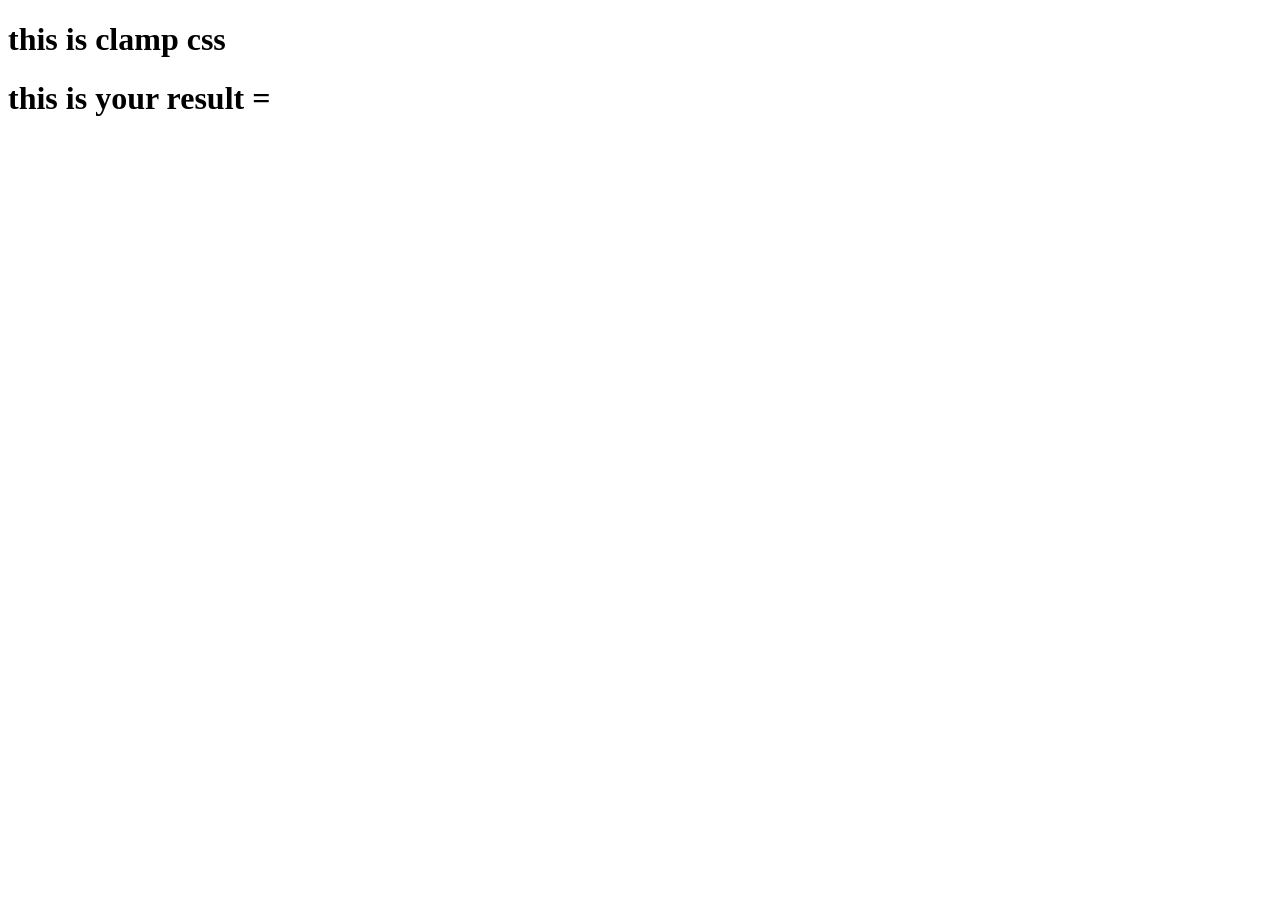
<file: index.html>
<!DOCTYPE html>
<html lang="en">
<head>
    <meta charset="UTF-8">
    <meta name="viewport" content="width=device-width, initial-scale=1.0">
    <title>Document</title>
</head>
<body>
    <h1>this is clamp css </h1>

    <h1 > this is your result = <div id="result"></div></h1>
    <!-- <script src="practice2.js"></script> -->
    <script src="practice6.js"></script>
</body>
</html>
</file>
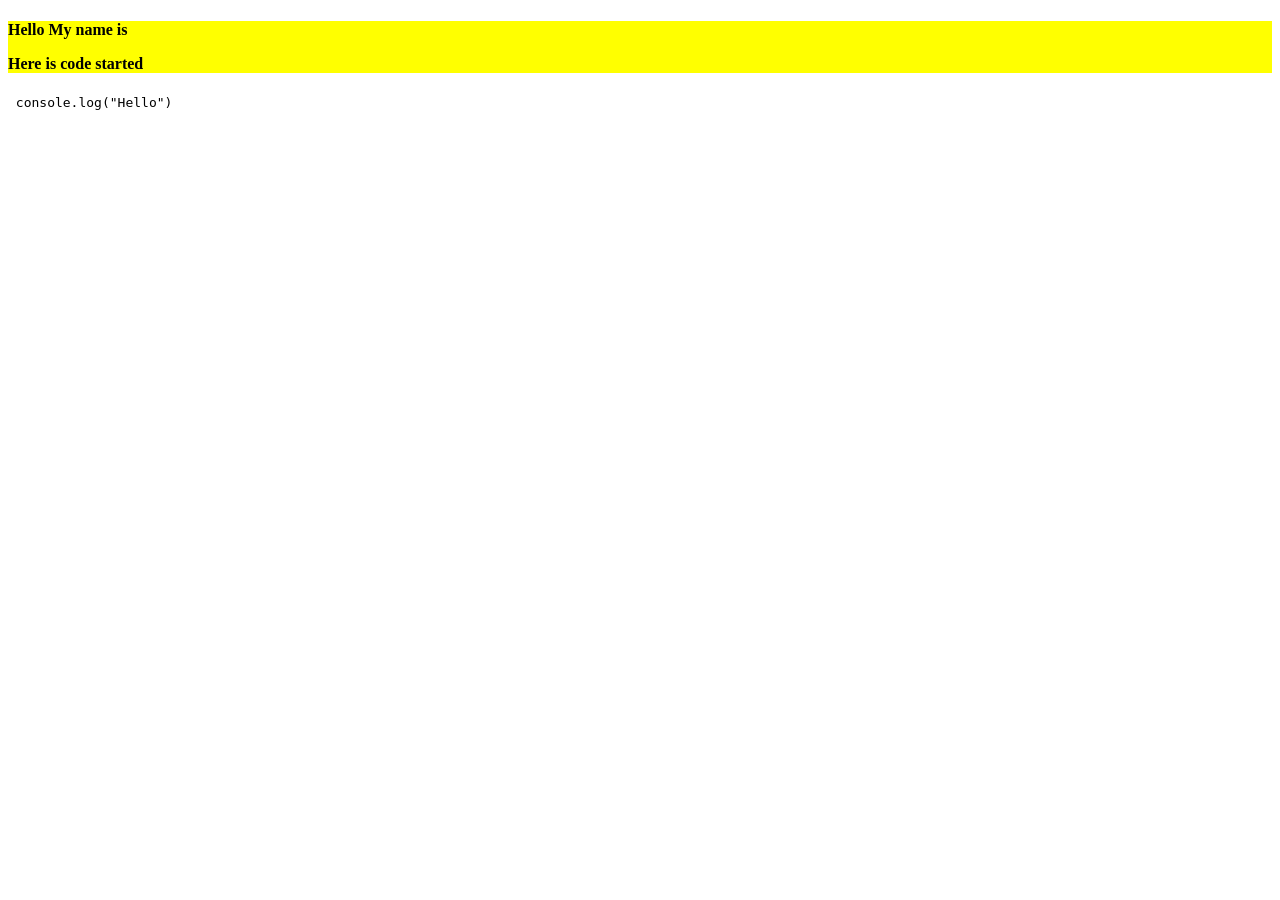
<file: Dom/index.html>
<!DOCTYPE html>
<html lang="en">
<head>
    <meta charset="UTF-8">
    <meta name="viewport" content="width=device-width, initial-scale=1.0">
    <title>Dom</title>
</head>
<body>
  <div class="block">
    <h4> Hello My name is <span id="username"> Rushi </span>
     <p class="para">Here is code started </p>
    </h4>
    <pre> <code>console.log("Hello")</code></pre>


    </div>


<script>
//   const div = document.querySelector("pre");
// div.innerHTML = "<h1>This is hacked</h1>"
  const div = document.querySelector("#username");
username.innerText = 'Appa';
div.style.color = 'blue'
div.style.textDecoration = 'overline'
div.parentElement.style.backgroundColor ='yellow'
div.remove()

</script>
</body>
</html>
</file>
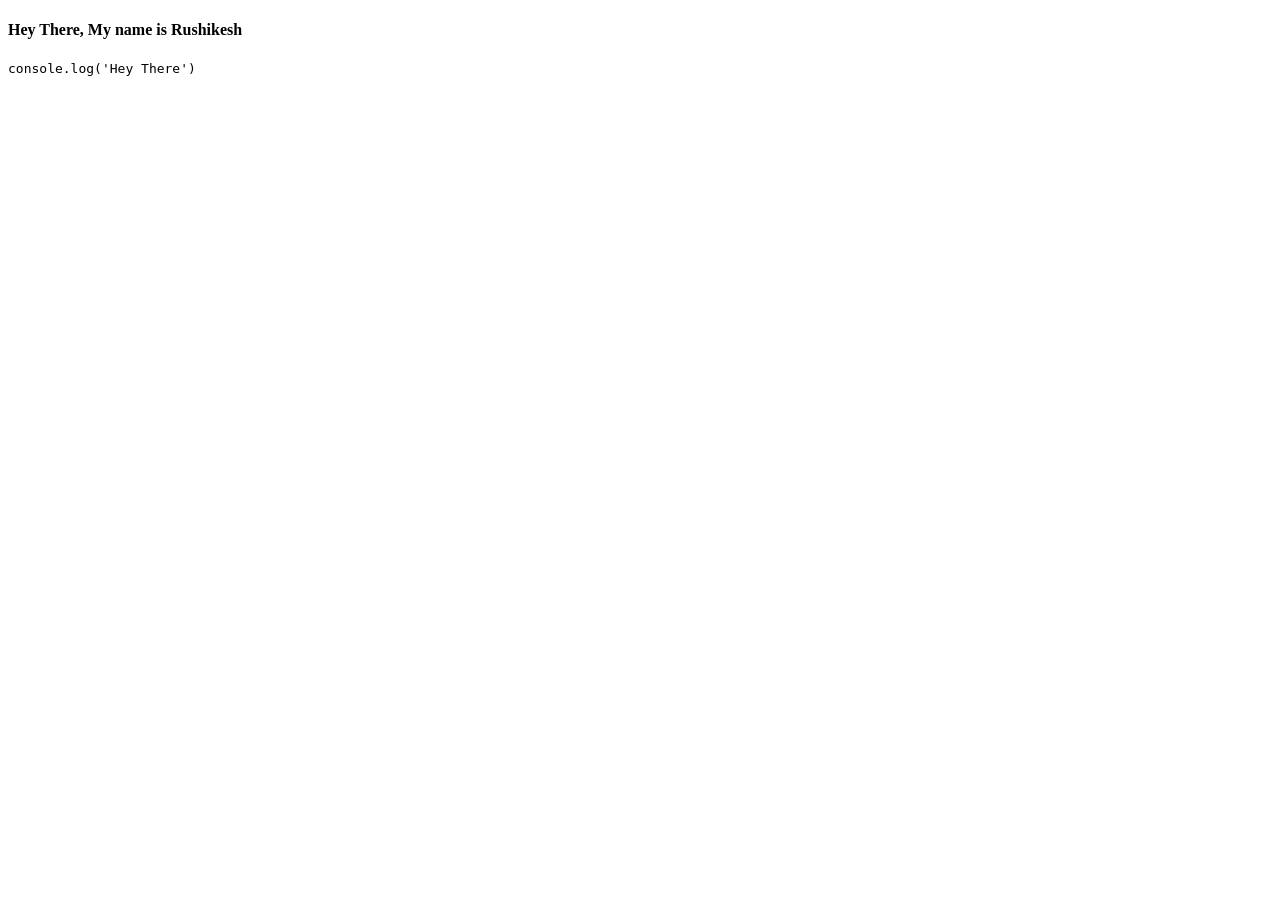
<file: Dom/2.html>
<!-- this queryselector by class -->
<!DOCTYPE html>
<html lang="en">

<head>
    <meta charset="UTF-8">
    <meta name="viewport" content="width=device-width, initial-scale=1.0">
    <title>Document</title>
</head>

<body>

    <nav class="block">
        <p class="paragraph"> Welcome to my website</p>
    </nav>
    <div class="block">
        <h4>
            Hey There, My name is
            <span id="username">Rushikesh </span>
        </h4>
        <p class="block" Here is a code for you</p>
        <pre><code>console.log('Hey There')</code></pre>
    </div>

    <script>
        const ml = document.getElementsByClassName("block")
        // ml.style.background = 'blue';

        for(let i = 0; i< ml.length; i++){
            // ml.item(i).style.background = 'yellow'
            ml.item(i).remove()
            console.log(ml.item(i));
            
        }        



    </script>

</body>

</html>
</file>
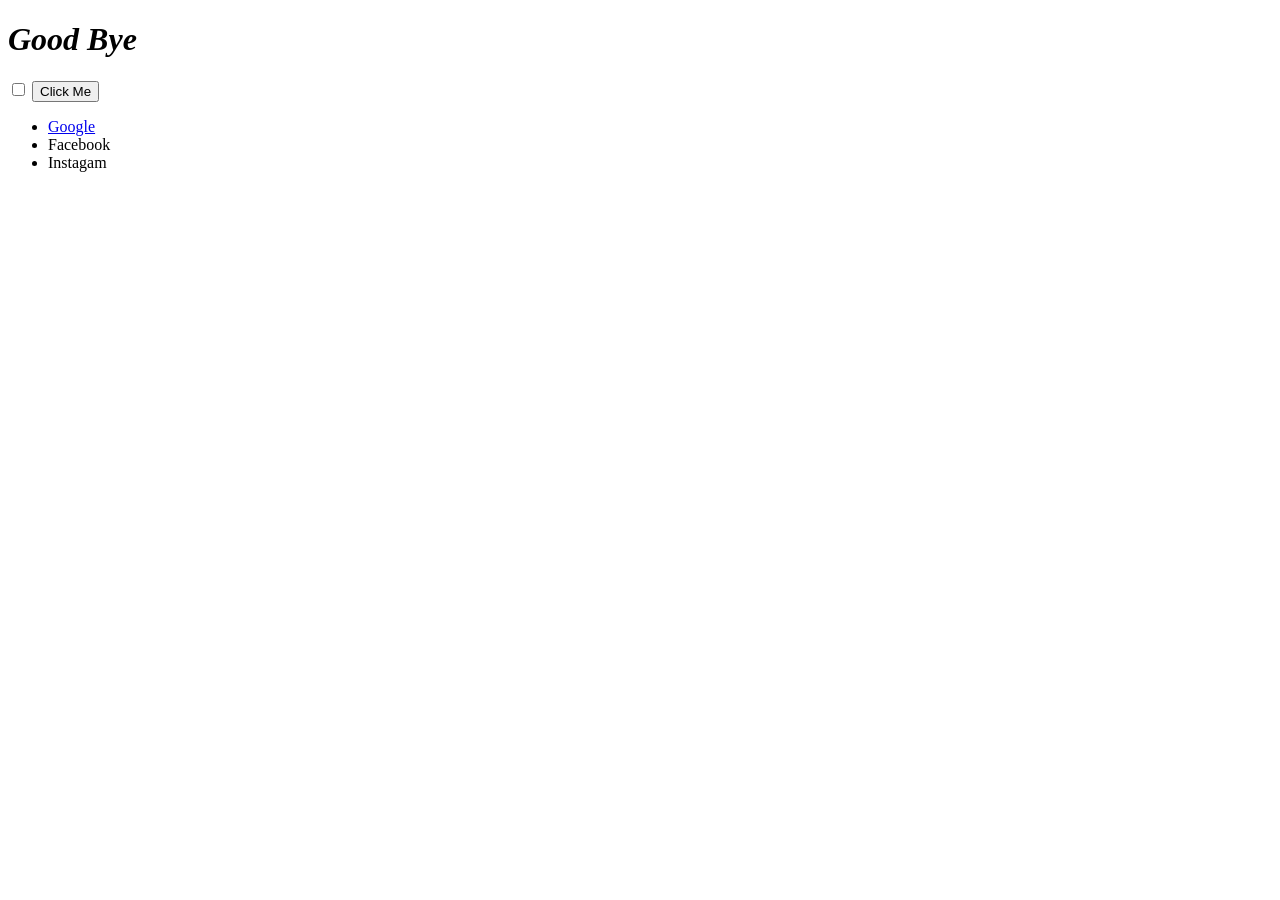
<file: Dom/3.html>
<!DOCTYPE html>
<html lang="en">
<head>
    <meta charset="UTF-8">
    <meta name="viewport" content="width=device-width, initial-scale=1.0">
    <title>Dom 3</title>
    <link rel="stylesheet" href="style.css">
</head>
<body>
    <h1 id="title"><strong>Hello</strong></h1>
    <input type="checkbox">
    <button class="btm" > Click Me</button>
    <ul id="list">
        <li class="item"><a href="http://Google.com">Google</a> </li>
        <li class="item">Facebook</li>
        <li class="item">Instagam</li>
    </ul>
    


<script src="index.js"></script>

</body>
</html>
</file>
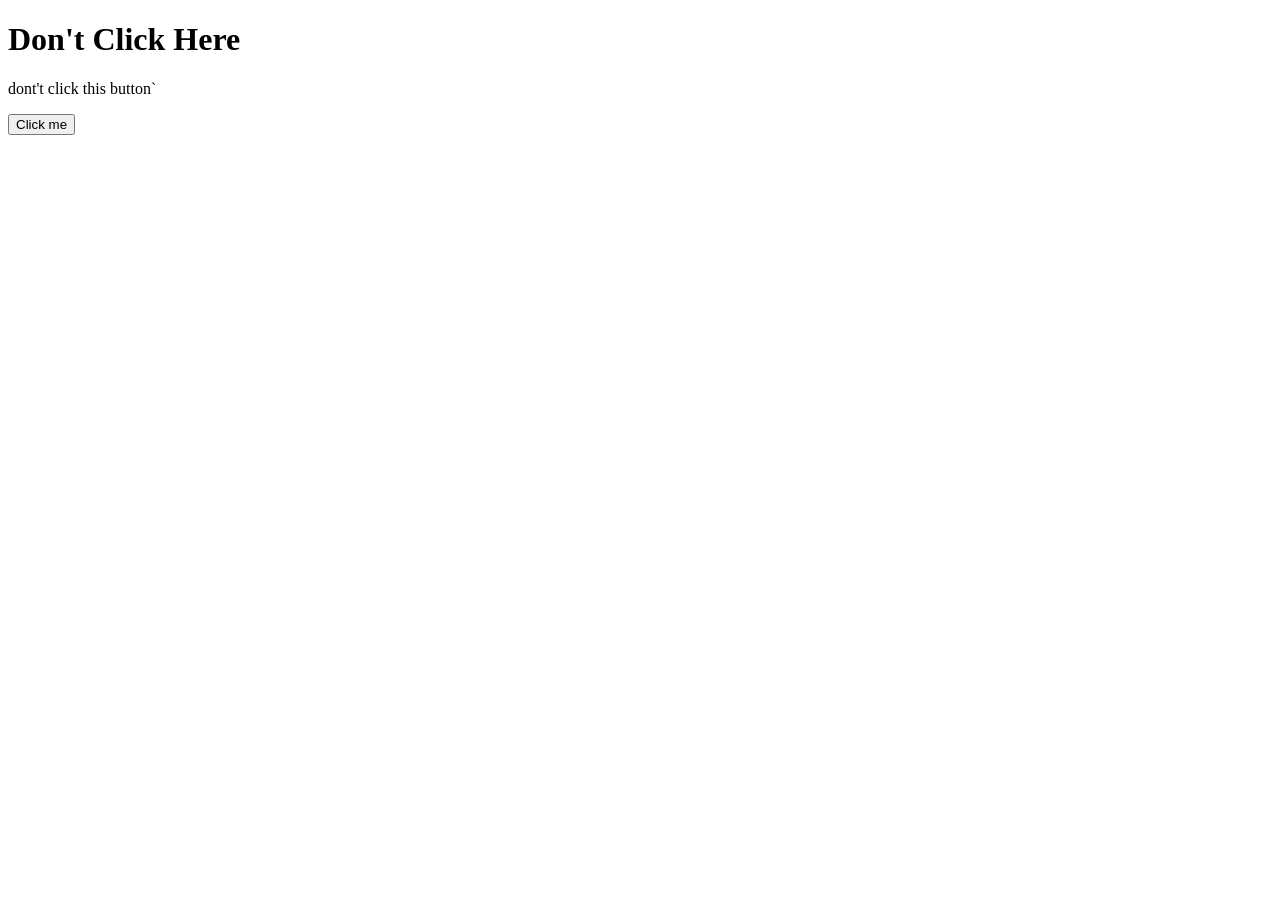
<file: Dom/onclick.html>
<!DOCTYPE html>
<html lang="en">
<head>
    <meta charset="UTF-8">
    <meta name="viewport" content="width=device-width, initial-scale=1.0">
    <title>EventListner</title>
</head>
<body>
    <h1>Don't Click Here</h1>
    <p>dont't click this button`</p>
<button onclick="clicked()"> Click me </button>










    <script>
        function clicked(){
            console.log('this is clicked');
            alert('i just warned you why you click')     ;       
        }



    </script>
</body>
</html>
</file>
<file: Dom/style.css>
.huge{
    font-size: 10rem;
    color: violet;
    font-weight: bold;
}
</file>
